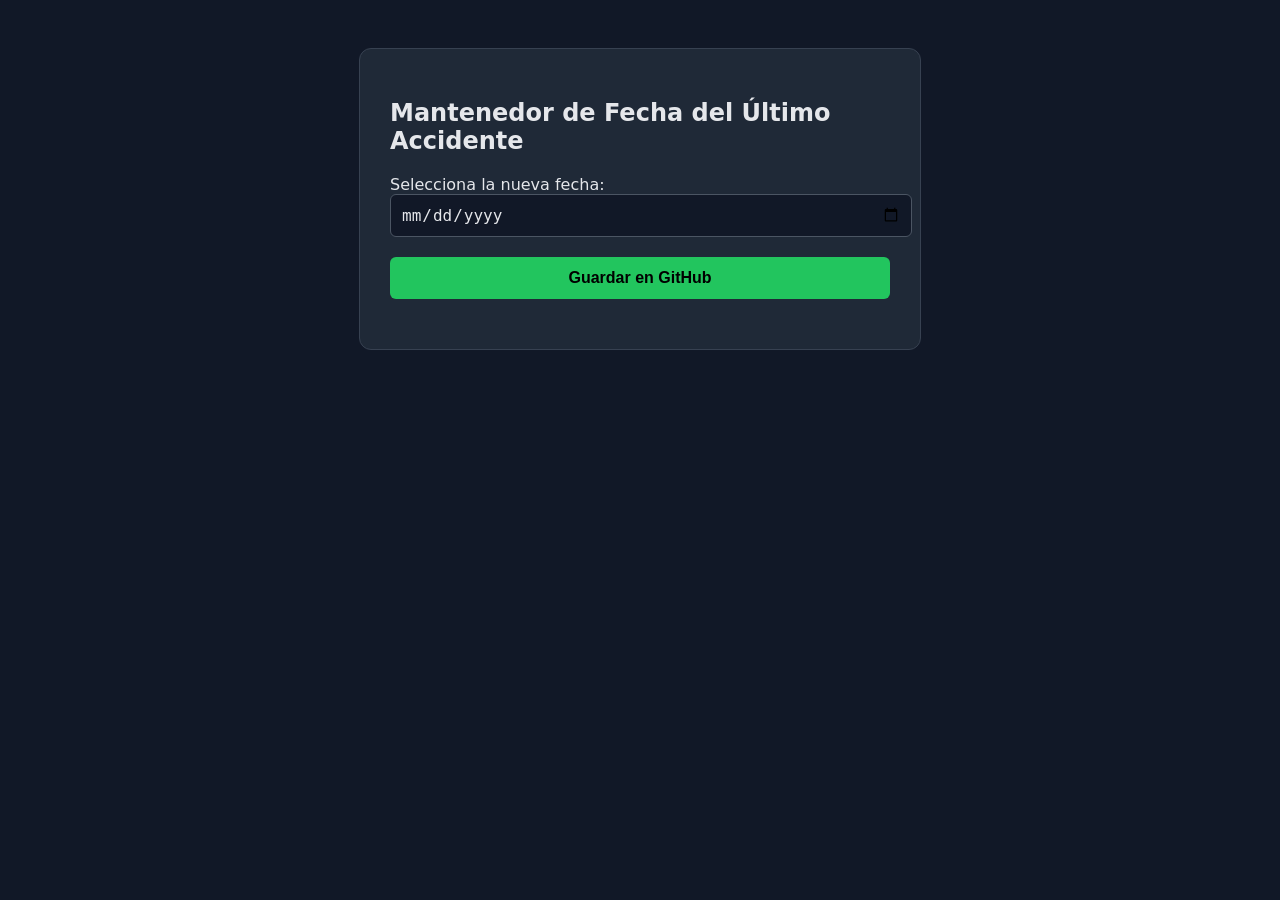
<file: mantenedor.html>
<!DOCTYPE html>
<html lang="es">
<head>
<meta charset="UTF-8">
<title>Mantenedor — Días sin Accidentes</title>
<style>
    body { font-family: system-ui, sans-serif; background: #111827; color: #e5e7eb; padding: 40px; }
    .panel { background: #1f2937; padding: 30px; border-radius: 12px; max-width: 500px; margin: auto; border: 1px solid #374151; }
    input[type="date"] { padding: 10px; font-size: 16px; width: 100%; margin-bottom: 20px; border-radius: 6px; border: 1px solid #4b5563; background: #111827; color: #e5e7eb; }
    button { padding: 12px 20px; font-size: 16px; background: #22c55e; border: none; border-radius: 6px; cursor: pointer; width: 100%; font-weight: bold; }
    #msg { margin-top: 20px; font-weight: bold; }
</style>
</head>
<body>

<div class="panel">
    <h2>Mantenedor de Fecha del Último Accidente</h2>

    <label>Selecciona la nueva fecha:</label>
    <input type="date" id="fecha">

    <button onclick="guardar()">Guardar en GitHub</button>

    <div id="msg"></div>
</div>

<script>
const owner = "Alejomarchant";
const repo = "contador_dias_sin_accidente";
const path = "estado.xml";

async function guardar() {
    const fecha = document.getElementById("fecha").value;
    if (!fecha) {
        document.getElementById("msg").innerText = "Selecciona una fecha válida.";
        return;
    }

    // 🔐 Token ingresado solo en el navegador, nunca guardado
    const token = prompt("Ingresa tu token privado:");
    if (!token) {
        document.getElementById("msg").innerText = "No ingresaste token.";
        return;
    }

    const xml = `
<?xml version="1.0" encoding="UTF-8"?>
<estado>
    <fechaUltimoAccidente>${fecha}</fechaUltimoAccidente>
</estado>`.trim();

    const contenidoBase64 = btoa(unescape(encodeURIComponent(xml)));

    // 1. Obtener SHA del archivo actual
    const shaResponse = await fetch(`https://api.github.com/repos/${owner}/${repo}/contents/${path}`, {
        headers: { Authorization: `Bearer ${token}` }
    });

    const shaData = await shaResponse.json();
    const sha = shaData.sha;

    // 2. Subir archivo actualizado
    const updateResponse = await fetch(`https://api.github.com/repos/${owner}/${repo}/contents/${path}`, {
        method: "PUT",
        headers: {
            Authorization: `Bearer ${token}`,
            "Content-Type": "application/json"
        },
        body: JSON.stringify({
            message: "Actualización de fecha",
            content: contenidoBase64,
            sha: sha
        })
    });

    if (updateResponse.ok) {
        document.getElementById("msg").innerText = "Fecha actualizada correctamente.";
    } else {
        document.getElementById("msg").innerText = "Error al actualizar.";
    }
}
</script>

</body>
</html>
</file>
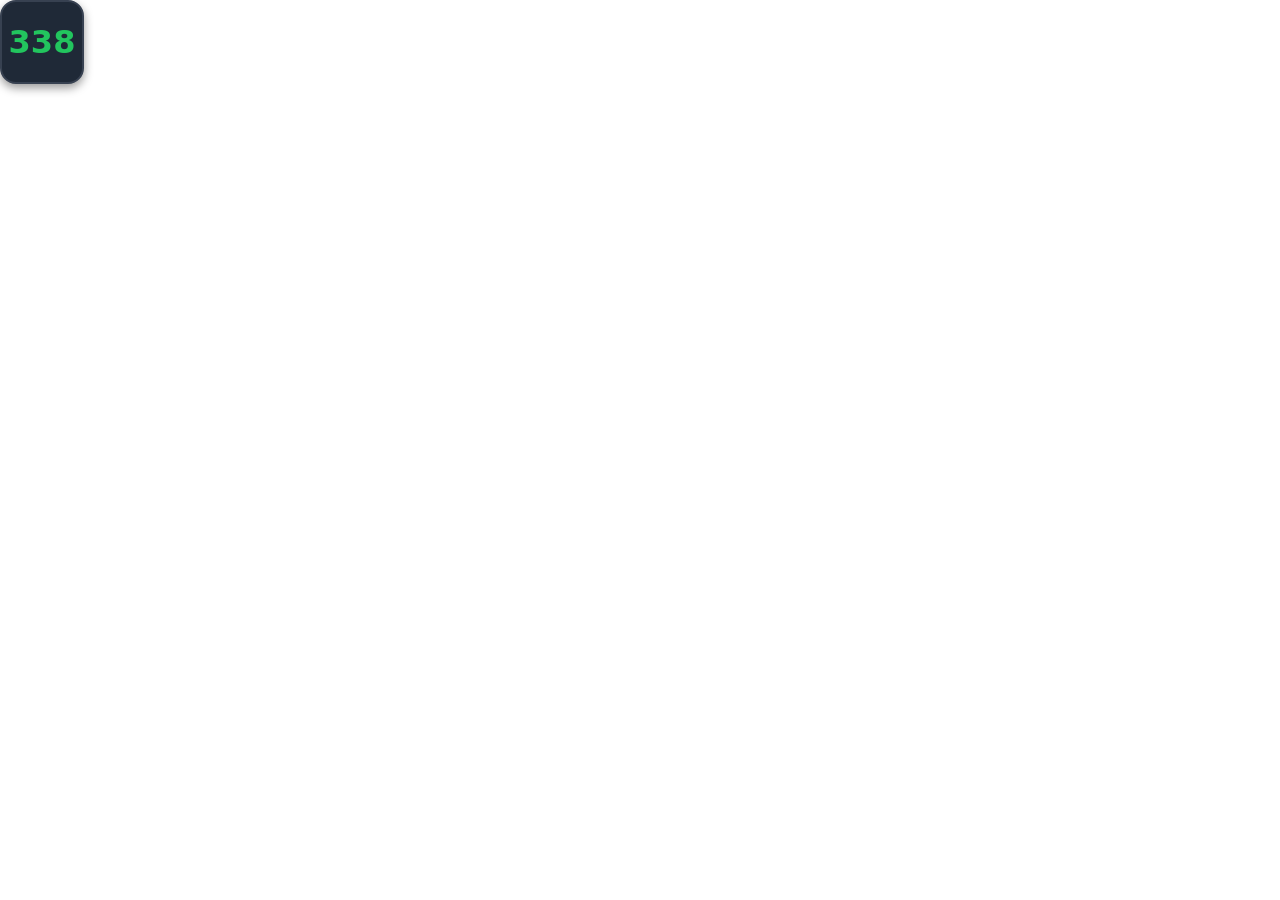
<file: widget.html>
<!DOCTYPE html>
<html lang="es">
<head>
<meta charset="UTF-8">
<title>Widget</title>
<link rel="stylesheet" href="widget.css">
</head>
<body>

<div id="widgetBox">
    <span id="contadorWidget">0</span>
</div>

<script>
async function actualizarWidget() {
    try {
        const resp = await fetch("estado.xml?_=" + Date.now());
        const texto = await resp.text();

        const parser = new DOMParser();
        const xml = parser.parseFromString(texto, "application/xml");

        const fechaStr = xml.querySelector("fechaUltimoAccidente").textContent.trim();
        const fechaAccidente = new Date(fechaStr);
        const hoy = new Date();

        fechaAccidente.setHours(0,0,0,0);
        hoy.setHours(0,0,0,0);

        const diff = Math.floor((hoy - fechaAccidente) / (1000 * 60 * 60 * 24));
        document.getElementById("contadorWidget").innerText = diff >= 0 ? diff : 0;

    } catch (e) {
        document.getElementById("contadorWidget").innerText = "—";
    }
}

actualizarWidget();
setInterval(actualizarWidget, 60000);
</script>

</body>
</html>
</file>
<file: widget.css>
body {
    margin: 0;
    padding: 0;
    background: transparent;
    font-family: system-ui, sans-serif;
}

#widgetBox {
    width: 80px;
    height: 80px;
    background: #1f2937;
    border-radius: 16px;
    border: 2px solid #374151;
    display: flex;
    align-items: center;
    justify-content: center;
    box-shadow: 0 4px 10px rgba(0,0,0,0.4);
}

#contadorWidget {
    font-size: 32px;
    font-weight: 700;
    color: #22c55e;
}
</file>
